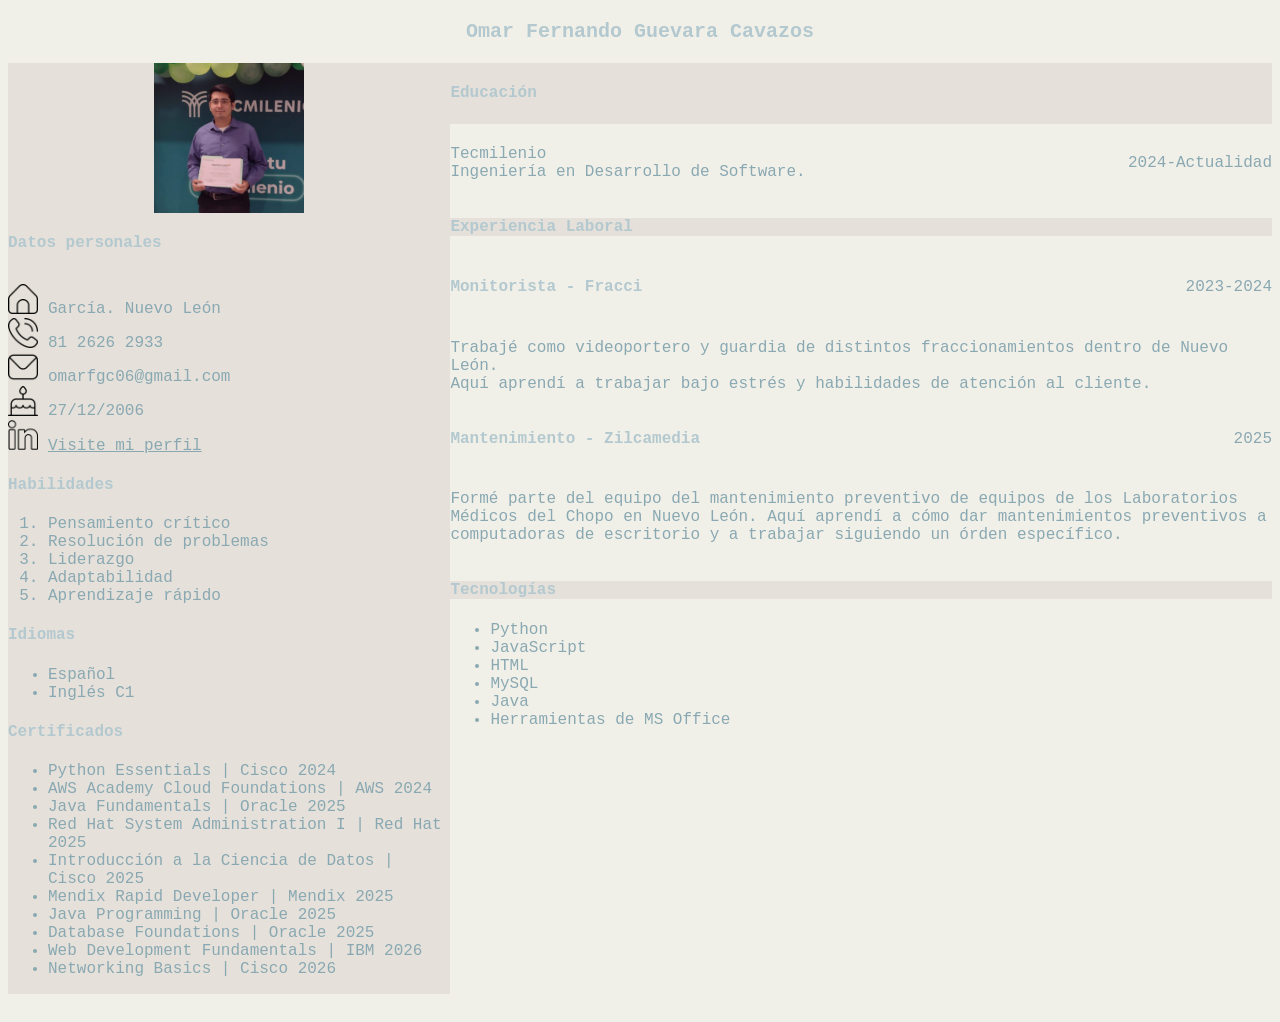
<file: index.html>
<!DOCTYPE html>
<html>
    <head>
        <title>Omar Fernando Guevara Cavazos</title>
        <link rel="stylesheet" href="styles.css">
        <meta name="viewport" content="width=device-width, initial-scale=1.0">
    </head>
    <body>
        <div class="Container" width="100%">
            <div class="nom">
                <h3>Omar Fernando Guevara Cavazos</h3>
            </div>
            <div class="izquierda">
                <div class="foto">
                    <img src="pfp.jpeg" id="profile" width="150px" height="150px" ></img>
                </div>
                <div class="infoData">
                    <div class="celdacol">
                        <h4>Datos personales</h4>
                    </div>
                    <div class="datosFila">
                        <div class="icons">
                            <img src="hogar.png" height="30px" width="30px"><br>
                            <img src="llamada-telefonica.png" height="30px" width="30px"><br>
                            <img src="sobre.png" height="30px" width="30px"><br>
                            <img src="pastel.png" height="30px" width="30px"><br>
                            <img src="linkedin.png" height="30px" width="30px"><br>
                        </div>
                        <div class="strings">
                            <p>García. Nuevo León</p>
                            <p>81 2626 2933</p>
                            <p>omarfgc06@gmail.com</p>
                            <p>27/12/2006</p>
                            <a href="https://www.linkedin.com/in/omar-fernando-guevara/">Visite mi perfil</a>   
                        </div>
                    </div>
                </div>
                <div class="Habilidades">
                    <div class="celdacol"><h4>Habilidades</h4></div>
                        <ol>
                            <li>Pensamiento crítico</li>
                            <li>Resolución de problemas</li>
                            <li>Liderazgo</li>                            
                            <li>Adaptabilidad</li>
                            <li>Aprendizaje rápido</li>
                        </ol>
                </div>
                <div class="Idiomas">
                    <div class="celdacol"><h4>Idiomas</h4></div>
                        <ul>
                            <li>Español</li>
                            <li>Inglés C1</li>
                        </ul>
                </div>
                <div class="Certificados">
                    <div class="celdacol"><h4>Certificados</h4></div>
                        <ul>
                            <li>Python Essentials | Cisco 2024</li>
                            <li>AWS Academy Cloud Foundations | AWS 2024</li>
                            <li>Java Fundamentals | Oracle 2025</li>
                            <li>Red Hat System Administration I | Red Hat 2025</li>
                            <li>Introducción a la Ciencia de Datos | Cisco 2025</li>
                            <li>Mendix Rapid Developer | Mendix 2025</li>
                            <li>Java Programming | Oracle 2025</li>
                            <li>Database Foundations | Oracle 2025</li>
                            <li>Web Development Fundamentals | IBM 2026</li>
                            <li>Networking Basics | Cisco 2026</li>
                        </ul>
                </div>
            </div>
            <div class="derecha">
                <div class="Educacion">             
                    <div class="celdacol">
                        <h4>Educación</h4>
                    </div>
                    <div class="eduFila">
                        <div class="edinfo">
                            <p>Tecmilenio<br>Ingeniería en Desarrollo de Software.</p>
                        </div>
                        <div class="edate">
                            <p>2024-Actualidad</p>
                        </div>
                    </div>
                </div>
                <div class="Laburos">
                    <div class="celdacol"><h4>Experiencia Laboral</h4></div>
                    <div class="LaburoInfo1">
                        <div class="laburoHeader">
                            <h4>Monitorista - Fracci</h4>
                            <div class="tdate1"><p>2023-2024</p></div>
                        </div>
                        <div class="desc1">
                            <p>Trabajé como videoportero y guardia de distintos fraccionamientos dentro de Nuevo León.<br>Aquí aprendí a trabajar bajo estrés y habilidades de atención al cliente.</p>
                        </div>
                    </div>
                    <div class="LaburoInfo2">
                        <div class="laburoHeader">
                            <h4>Mantenimiento - Zilcamedia</h4>
                            <div class="tdate1"><p>2025</p></div>
                        </div>
                        <div class="desc1">
                            <p>Formé parte del equipo del mantenimiento preventivo de equipos de los Laboratorios Médicos del Chopo en Nuevo León. Aquí aprendí a cómo dar mantenimientos preventivos a computadoras de escritorio y a trabajar siguiendo un órden específico.</p>
                        </div>
                    </div>
                </div>
                <div class="Tecnologias">
                    <div class="celdacol"><h4>Tecnologías</h4></div>
                    <ul>
                        <li>Python</li>
                        <li>JavaScript</li>
                        <li>HTML</li>                            
                        <li>MySQL</li>
                        <li>Java</li>
                        <li>Herramientas de MS Office</li>
                    </ul>
                </div>
            </div>
        </div>
    </body>

</html>
</file>
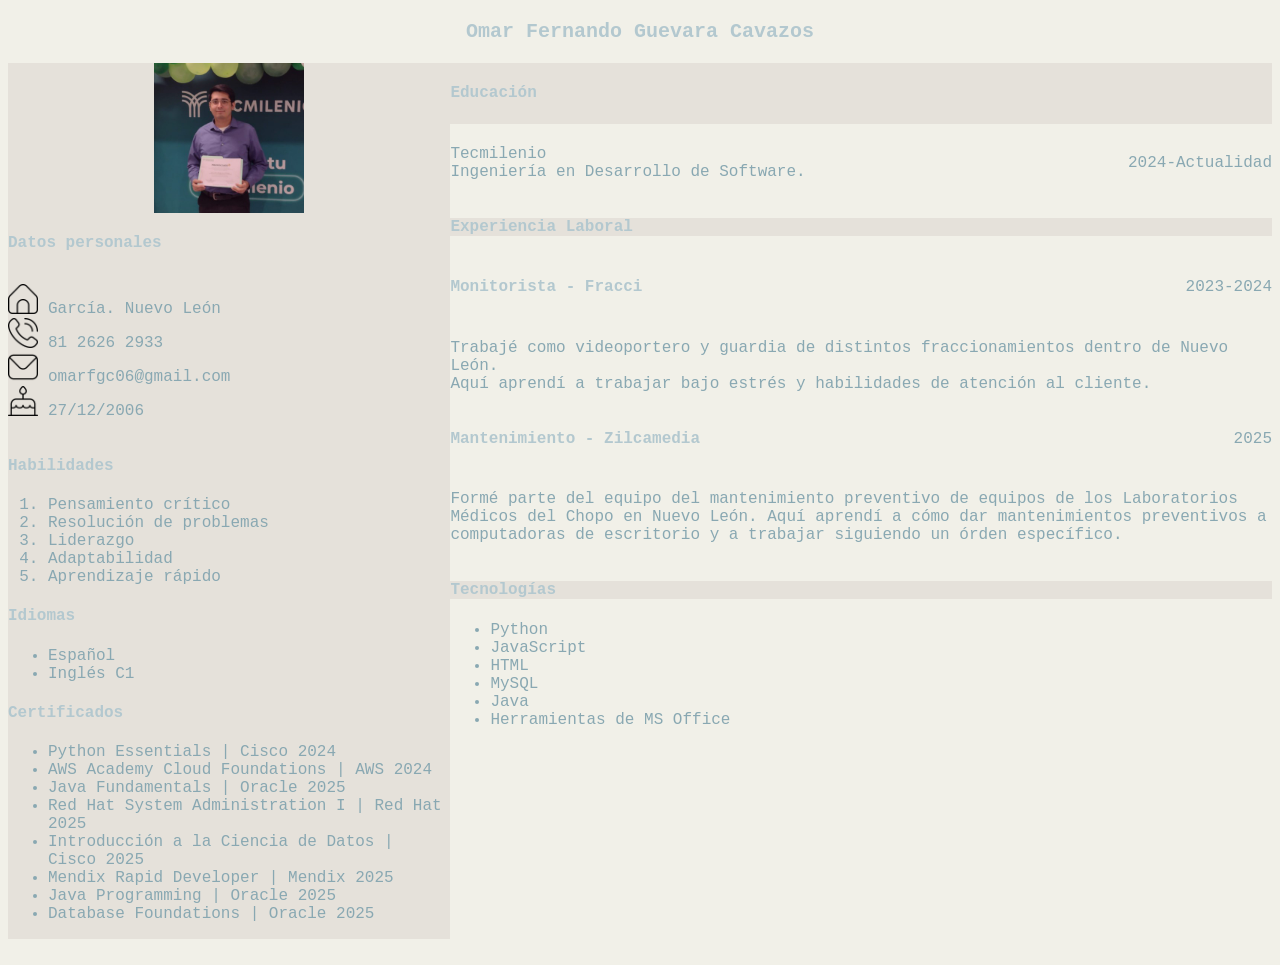
<file: cv.html>
<!DOCTYPE html>
<html>
    <head>
        <title>Act3 Omar Guevara</title>
        <link rel="stylesheet" href="styles.css">
        <meta name="viewport" content="width=device-width, initial-scale=1.0">
    </head>
    <body>
        <div class="Container" width="100%">
            <div class="nom">
                <h3>Omar Fernando Guevara Cavazos</h3>
            </div>
            <div class="izquierda">
                <div class="foto">
                    <img src="pfp.jpeg" id="profile" width="150px" height="150px" ></img>
                </div>
                <div class="infoData">
                    <div class="celdacol">
                        <h4>Datos personales</h4>
                    </div>
                    <div class="datosFila">
                        <div class="icons">
                            <img src="hogar.png" height="30px" width="30px"><br>
                            <img src="llamada-telefonica.png" height="30px" width="30px"><br>
                            <img src="sobre.png" height="30px" width="30px"><br>
                            <img src="pastel.png" height="30px" width="30px"><br>
                        </div>
                        <div class="strings">
                            <p>García. Nuevo León</p>
                            <p>81 2626 2933</p>
                            <p>omarfgc06@gmail.com</p>
                            <p>27/12/2006</p>
                        </div>
                    </div>
                </div>
                <div class="Habilidades">
                    <div class="celdacol"><h4>Habilidades</h4></div>
                        <ol>
                            <li>Pensamiento crítico</li>
                            <li>Resolución de problemas</li>
                            <li>Liderazgo</li>                            
                            <li>Adaptabilidad</li>
                            <li>Aprendizaje rápido</li>
                        </ol>
                </div>
                <div class="Idiomas">
                    <div class="celdacol"><h4>Idiomas</h4></div>
                        <ul>
                            <li>Español</li>
                            <li>Inglés C1</li>
                        </ul>
                </div>
                <div class="Certificados">
                    <div class="celdacol"><h4>Certificados</h4></div>
                        <ul>
                            <li>Python Essentials | Cisco 2024</li>
                            <li>AWS Academy Cloud Foundations | AWS 2024</li>
                            <li>Java Fundamentals | Oracle 2025</li>
                            <li>Red Hat System Administration I | Red Hat 2025</li>
                            <li>Introducción a la Ciencia de Datos | Cisco 2025</li>
                            <li>Mendix Rapid Developer | Mendix 2025</li>
                            <li>Java Programming | Oracle 2025</li>
                            <li>Database Foundations | Oracle 2025</li>
                        </ul>
                </div>
            </div>
            <div class="derecha">
                <div class="Educacion">             
                    <div class="celdacol">
                        <h4>Educación</h4>
                    </div>
                    <div class="eduFila">
                        <div class="edinfo">
                            <p>Tecmilenio<br>Ingeniería en Desarrollo de Software.</p>
                        </div>
                        <div class="edate">
                            <p>2024-Actualidad</p>
                        </div>
                    </div>
                </div>
                <div class="Laburos">
                    <div class="celdacol"><h4>Experiencia Laboral</h4></div>
                    <div class="LaburoInfo1">
                        <div class="laburoHeader">
                            <h4>Monitorista - Fracci</h4>
                            <div class="tdate1"><p>2023-2024</p></div>
                        </div>
                        <div class="desc1">
                            <p>Trabajé como videoportero y guardia de distintos fraccionamientos dentro de Nuevo León.<br>Aquí aprendí a trabajar bajo estrés y habilidades de atención al cliente.</p>
                        </div>
                    </div>
                    <div class="LaburoInfo2">
                        <div class="laburoHeader">
                            <h4>Mantenimiento - Zilcamedia</h4>
                            <div class="tdate1"><p>2025</p></div>
                        </div>
                        <div class="desc1">
                            <p>Formé parte del equipo del mantenimiento preventivo de equipos de los Laboratorios Médicos del Chopo en Nuevo León. Aquí aprendí a cómo dar mantenimientos preventivos a computadoras de escritorio y a trabajar siguiendo un órden específico.</p>
                        </div>
                    </div>
                </div>
                <div class="Tecnologias">
                    <div class="celdacol"><h4>Tecnologías</h4></div>
                    <ul>
                        <li>Python</li>
                        <li>JavaScript</li>
                        <li>HTML</li>                            
                        <li>MySQL</li>
                        <li>Java</li>
                        <li>Herramientas de MS Office</li>
                    </ul>
                </div>
            </div>
        </div>
    </body>

</html>
</file>
<file: styles.css>
body{
    background-color: #F1F0E8;
}
h1{
    color: #B3C8CF;
    font-family: monospace;
    font-size: xx-large;
}
h2{
    color: #B3C8CF;
    font-family: monospace;
    font-size: x-large;
}
h3{
    color: #B3C8CF;
    font-family: monospace;
    font-size: x-large;
}
h4{
    color: #B3C8CF;
    font-family: monospace;
    font-size: large;
}
p{
    color: #89A8B2;
    font-family: monospace;
    font-size: large;
}
hr{
    color: #89A8B2;
    width: 90%;
}
a{
    color: #89A8B2;
    font-family: monospace;
    font-size: large;
}
ol{
    color: #89A8B2;
    font-family: monospace;
    font-size: large;
}
ul{
    color: #89A8B2;
    font-family: monospace;
    font-size: large;
}
.foto{
    display: flex;
    justify-content: center;
    align-items: center;
}
.nom{
    text-align: center;
    margin: 20px 0;
}
.izquierda{
    background-color: #E5E1DA;
    width: 35%;
    float: left;
}
.derecha{
    width: 65%;
    float: right;
}
.infoData{
    display: flex;
    flex-direction: column; 
    gap: 10px;
}
.datosFila{
    display: flex;         
    gap: 10px;
}
.LaburoInfo1{
    display: flex;
    flex-direction: column;
    gap: 5px;
}
.LaburoInfo2{
    display: flex;
    flex-direction: column;
    gap: 5px;
}
.laburoHeader{
    display: flex;
    justify-content: space-between;
    align-items: center;
}
.Educacion{
    display: flex;
    flex-direction: column;
    gap: 5px;
}
.eduFila{
    display: flex;
    justify-content: space-between;
    align-items: center;
}
.celdacol{
    background-color: #E5E1DA;
}
@media (max-width:500px) {
    body{
        background-color: #F1F0E8;
    }
    h1{
        color: #B3C8CF;
        font-family: monospace;
        font-size: xx-large;

    }
    h2{
        color: #B3C8CF;
        font-family: monospace;
        font-size: large;
    }
    h3{
        color: #B3C8CF;
        font-family: monospace;
        font-size: large;
    }
    h4{
        color: #B3C8CF;
        font-family: monospace;
        font-size: medium;
    }
    h5{
        color: #B3C8CF;
        font-family: monospace;
        font-size: medium;
    }
    p{
        color: #89A8B2;
        font-family: monospace;
        font-size: medium;
    }
    hr{
        color: #89A8B2;
        width: 90%;
    }
    a{
        color: #89A8B2;
        font-family: monospace;
    }
    td{
        background-color: #F1F0E8 ;
    }
    ol{
        color: #89A8B2;
        font-family: monospace;
        font-size: medium;
    }
    ul{
        color: #89A8B2;
        font-family: monospace;
        font-size: medium;
    }
    table{
        border: 0px;
    }
    .celdacol{
        background-color: #E5E1DA
    }
    .foto,.icons,.Idiomas,.Certificados,.desc1{
        display: none;
    }
    .izquierda,.derecha{
        background-color: #F1F0E8;
        width: 100%;
        float: none;
    }

}
</file>
